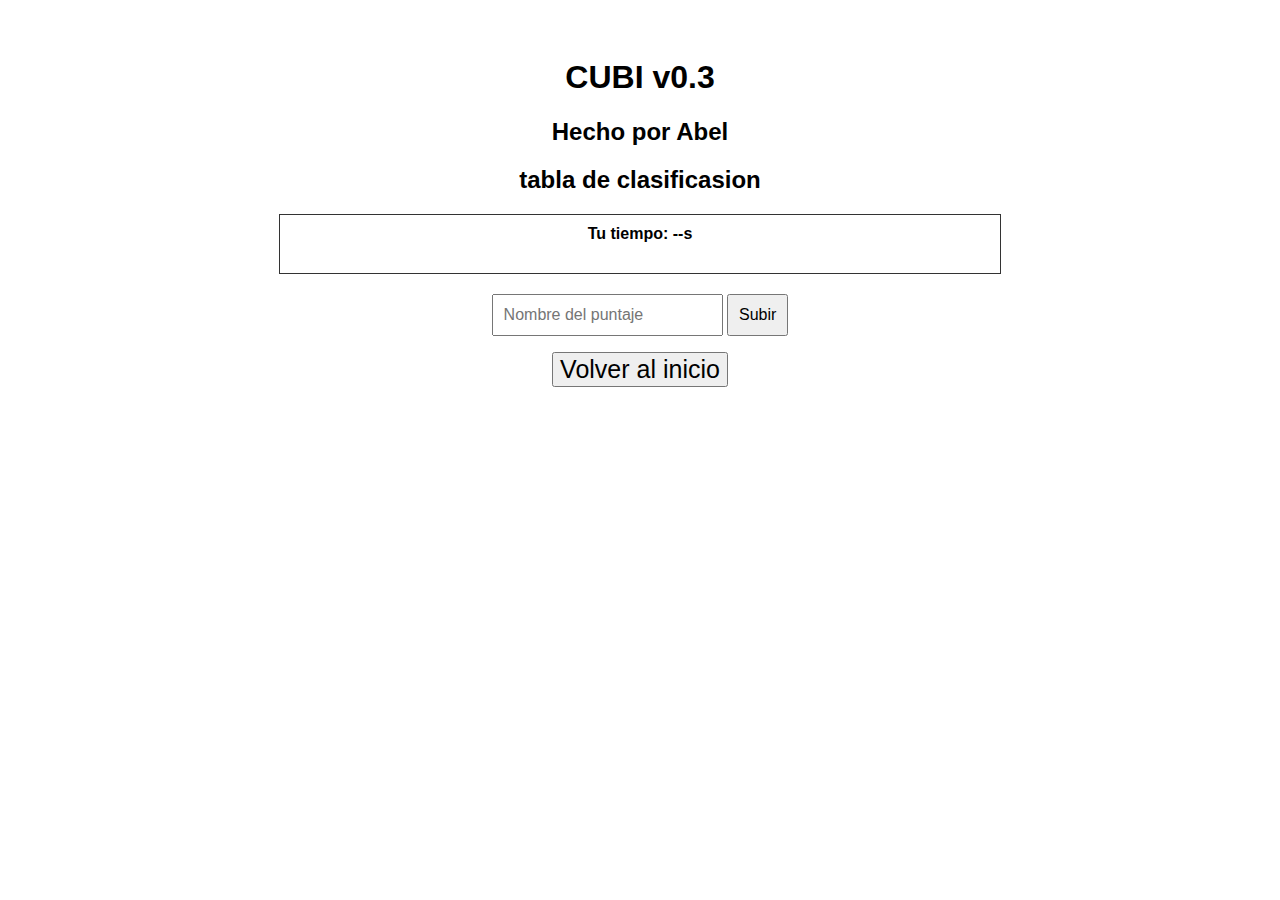
<file: leaderboard.html>
<!DOCTYPE html>
<html>
<head>
    <title>Leaderboard</title>
    <meta name="viewport" content="width=device-width, initial-scale=1.0, user-scalable=no">
    <style>
    body {
      font-family: Arial, sans-serif;
      text-align: center;
      padding: 30px;
    }
    table {
      margin: 20px auto;
      border-collapse: collapse;
      width: 60%;
    }
        th, td {
      padding: 10px;
      border: 1px solid #333;
    }
        .leaderboard-container {
            margin: 20px 0;
        }
        .leaderboard-item {
            font-size: 17px;
        }
        .input-container input {
            padding: 10px;
            font-size: 16px;
        }
        .input-container button {
            padding: 10px;
            font-size: 16px;
        }
        .restart-button{
            font-size: 25px;
        }
        .hidden {
            display: none;
        }
    </style>
</head>
<body>
    <body>
      <div class="container">
        <h1>CUBI v0.3</h1>
          <h2>Hecho por Abel</h2>
        <p><h2>tabla de clasificasion</h2></p>
  <table>
    <th><div class="user-time" id="userTime">
    </div>
            <div class="leaderboard-container">
            <div class="leaderboard leaderboard-column" id="leaderboardLeft">
            </div>
            <div class="leaderboard leaderboard-column" id="leaderboardRight">
            </div>
        </div></th>
  </table><div class="input-container" id="inputContainer">
            <input type="text" id="playerName" placeholder="Nombre del puntaje">
            <button id="submitNameButton">Subir</button>
        </div>
    <p><button class="restart-button" id="restartButton">Volver al inicio</button>
        <div class="footer-text">
        </div></p>
    </div>
    <script>
        let leaderboard = JSON.parse(localStorage.getItem('leaderboard')) || [];
        const leaderboardLeft = document.getElementById('leaderboardLeft');
        const leaderboardRight = document.getElementById('leaderboardRight');
        const inputContainer = document.getElementById('inputContainer');
        const playerNameInput = document.getElementById('playerName');
        const submitNameButton = document.getElementById('submitNameButton');
        const restartButton = document.getElementById('restartButton');
        const userTimeElement = document.getElementById('userTime');
        function updateLeaderboard() {
            leaderboardLeft.innerHTML = '';
            leaderboardRight.innerHTML = '';
            leaderboard.slice(0, 5).forEach((record, index) => {
                const recordElement = document.createElement('div');
                recordElement.className = 'leaderboard-item';
                recordElement.textContent = `${index + 1}. ${record.name} - ${record.time}s`;
                leaderboardLeft.appendChild(recordElement);
            });
            leaderboard.slice(5, 10).forEach((record, index) => {
                const recordElement = document.createElement('div');
                recordElement.className = 'leaderboard-item';
                recordElement.textContent = `${index + 6}. ${record.name} - ${record.time}s`;
                leaderboardRight.appendChild(recordElement);
            });
            const resetButton = document.createElement('button');
            resetButton.className = 'reset-button hidden';
            resetButton.textContent = 'Reset Leaderboard';
            resetButton.onclick = () => {
                localStorage.removeItem('leaderboard');
                leaderboard = [];
                updateLeaderboard();
            };
            leaderboardLeft.appendChild(resetButton);
            userTimeElement.innerHTML = localStorage.getItem('endTime') 
                ? `Tu tiempo: ${parseFloat(localStorage.getItem('endTime'))}s` 
                : 'Tu tiempo: --s';
        }
        function checkAndAddRecord(time) {
            if (leaderboard.length < 10 || time < leaderboard[leaderboard.length - 1].time) {
                inputContainer.style.display = 'block';
                submitNameButton.onclick = () => {
                    const playerName = playerNameInput.value.trim().substring(0, 10);
                    if (playerName) {
                        leaderboard.push({ name: playerName, time: time });
                        leaderboard.sort((a, b) => a.time - b.time);
                        if (leaderboard.length > 10) leaderboard.pop();
                        localStorage.setItem('leaderboard', JSON.stringify(leaderboard));
                        updateLeaderboard();
                        inputContainer.style.display = 'none';
                    }
                };
            }
        }
        restartButton.onclick = () => {
            const currentUrl = window.location.href;
            let redirectUrl = 'inde.html';
            if (currentUrl.includes('leaderboard.html')) {
                redirectUrl = 'index.html';
            } else {
                redirectUrl = currentUrl.replace('leaderboard.html', 'index.html');
            }
            window.location.href = redirectUrl;
        };
        updateLeaderboard();
        const endTime = localStorage.getItem('endTime');
        if (endTime) {
            checkAndAddRecord(parseFloat(endTime));
            localStorage.removeItem('endTime');
        }
    </script>
</body>
</html>
</file>
